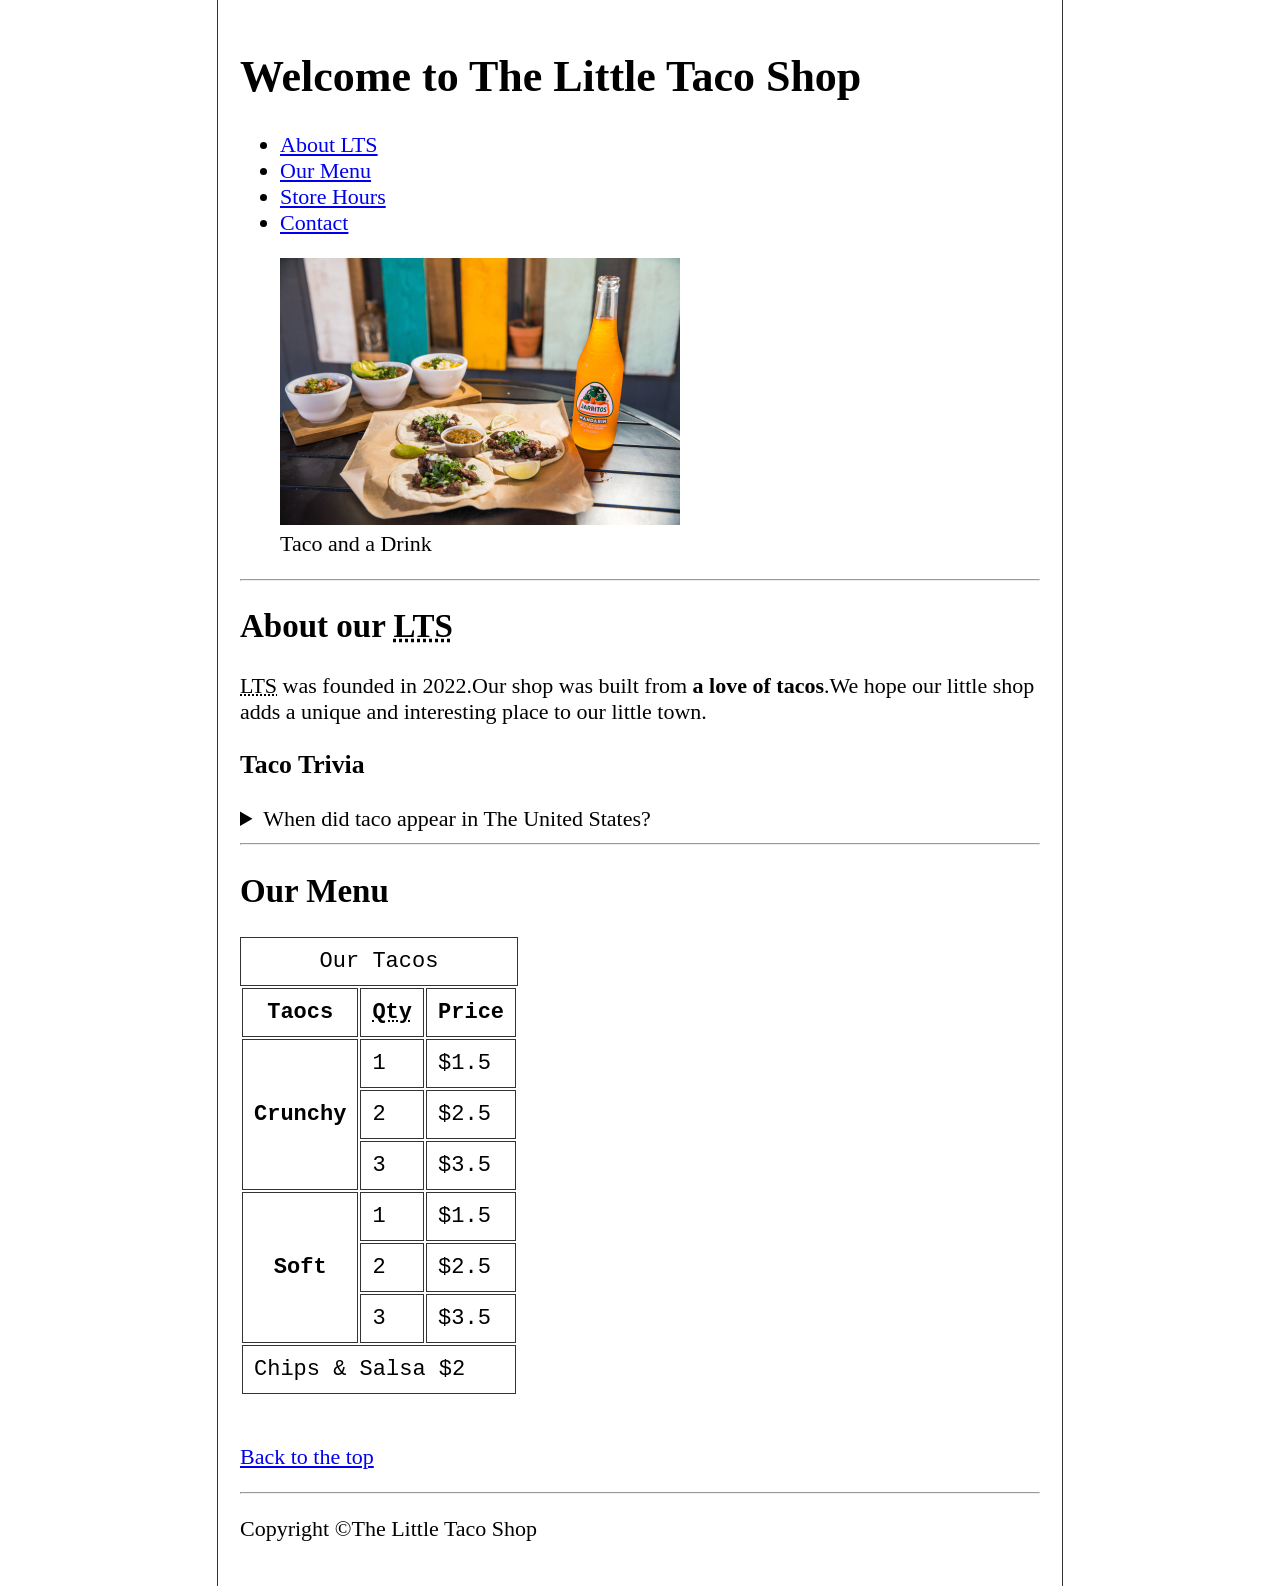
<file: index.html>
<!DOCTYPE html>
<html lang="en">


    <head>
    <meta charset="UTF-8">
    <meta name="author" content="Ethan">
    <meta name="description" content="The official website for The Little Taco Shop">
    <title>The Little Taco Shop</title>
    <link rel="icon" href="img/favicon.ico" type="image/x-icon">
    <link rel="stylesheet" href="css/style.css">
    </head>


    <body>
        <header>
            <h1>Welcome to The Little Taco Shop</h1>
            <nav>
                <ul>
                    <li>
                        <a href="#about">About <abbr title="The Little Taco Shop">LTS</abbr></a>
                    </li>
                    <li>
                        <a href="#menu">Our Menu</a>
                    </li>
                    <li>
                        <a href="hours.html">Store Hours</a>
                    </li>
                    <li>
                        <a href="contact.html">Contact</a>
                    </li>
                   
                </ul>
            </nav>
            <figure>
                <img src="img/tacos_and_drink_400x267.png" alt="Taco and a drink" title="We love tacos!" width="400" height="267">
                <figcaption>
                    Taco and a Drink
                </figcaption>
            </figure>
        </header>
        <hr>
        <main>
            <article id="about">
                <h2>About our <abbr title="The Little Taco Shop">LTS</abbr></h2>
                <p>
                    <abbr title="The Little Taco Shop">LTS</abbr> was founded in <time datetime="2022">2022</time>.Our shop was built from <strong>a love of tacos</strong>.We hope our little shop adds a unique and interesting place to our little town.
                </p>
                <aside>
                    <h3>Taco Trivia</h3>
                    <details>
                        <summary>
                            When did taco appear in The United States?
                        </summary>
                        <p>Lorem ipsum dolor sit amet consectetur, adipisicing elit. Possimus doloribus error quibusdam amet nesciunt. Cupiditate quidem soluta aliquam aliquid veritatis minus vel, pariatur explicabo hic dolorem culpa tempore sed repudiandae! <time datetime="1905">1905</time>.</p>
                    </details>
                </aside>
            </article>

            <hr>
            <article id="menu">
                <h2>Our Menu</h2>
                <table>
                    <caption>Our Tacos</caption>
                    <thead>
                        <tr>
                            <th>Taocs</th>
                            <th scope="col"><abbr title="Quantity">Qty</abbr></th>
                            <th scope="col">Price</th>
                        </tr>
                    </thead>
                    <tbody>
                        <tr>
                            <th scope="row" rowspan="3">Crunchy</th>
                            <td>1</td>
                            <td>$1.5</td>
                        </tr>
                        <tr>
                            <td>2</td>
                            <td>$2.5</td>
                        </tr>
                        <tr>
                            <td>3</td>
                            <td>$3.5</td>
                        </tr>
                    
                        <tr>
                            <th scope="row" rowspan="3">Soft</th>
                            <td>1</td>
                            <td>$1.5</td>
                        </tr>
                        <tr>
                            <td>2</td>
                            <td>$2.5</td>
                        </tr>
                        <tr>
                            <td>3</td>
                            <td>$3.5</td>
                        </tr>
                    
                    </tbody>
                    <tfoot>
                        <tr>
                            <td colspan="3">Chips &amp; Salsa $2</td>
                        </tr>
                    </tfoot>
                </table>
                <br>
                <p>
                    <a href="#">Back to the top</a>
                </p>
            </article>

        </main>
        <hr>
        <footer>
            <p>
                Copyright &copy;The Little Taco Shop
            </p>
        </footer>
    </body>
</html>
</file>
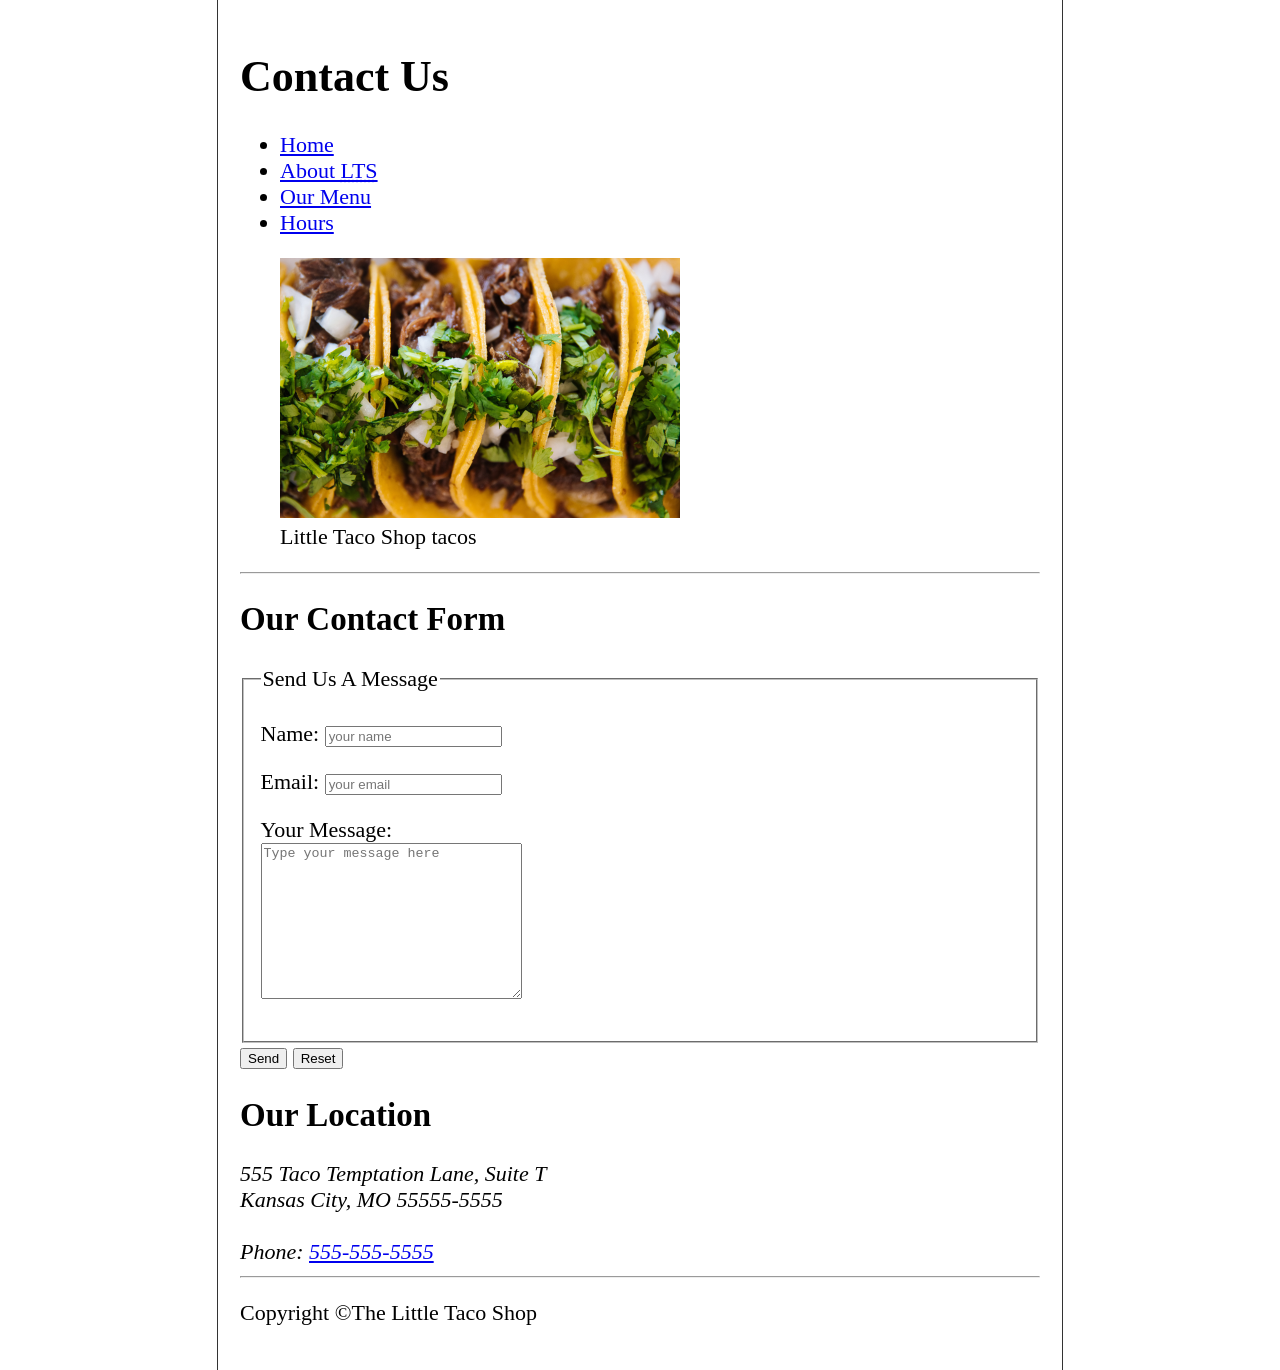
<file: contact.html>
<!DOCTYPE html>
<html lang="en">


    <head>
    <meta charset="UTF-8">
    <meta name="author" content="Ethan">
    <meta name="description" content="Contact Information for The Little Taco Shop">
    <title>Contact us - LTS</title>
    <link rel="icon" href="img/favicon.ico" type="image/x-icon">
    <link rel="stylesheet" href="css/style.css">
    </head>


    <body>
        <header>
            <h1>Contact Us</h1>
            <nav>
                <ul>

                    <li>
                        <a href="/">Home</a>
                    </li>
                    <li>
                        <a href="/#about">About <abbr title="The Little Taco Shop">LTS</abbr></a>
                    </li>
                    <li>
                        <a href="/#menu">Our Menu</a>
                    </li>
                    <li>
                        <a href="hours.html">Hours</a>
                    </li>
                   
                </ul>
            </nav>
            <figure>
                <img src="img/tacos_close_up_400x260.png" alt="Little Taco Shop tacos" title="Tacps ready to eat" width="400" height="260">
                <figcaption>
                    Little Taco Shop tacos
                </figcaption>
            </figure>
        </header>

        <hr>

        <main>
            <section>
                <h2>Our Contact Form</h2>
    
                <form action="https://httpbin.org/get" method="get">
                    <fieldset>
                        <legend>Send Us A Message</legend>
                        <p>
                            <label for="name">Name:</label>
                            <input type="text" name="name" id="name" placeholder="your name" required>
                        </p>
                        <p>
                            <label for="email">Email:</label>
                            <input type="email" name="email" id="email" placeholder="your email" required>
                        </p>
                        <p>
                            <label for="message">Your Message:</label>
                            <br>
                            <textarea name="message" id="message" cols="30" rows="10"
                                placeholder="Type your message here"></textarea>
                        </p>
                    </fieldset>
                    <button type="submit">Send</button>
                    <button type="reset">Reset</button>
                </form>
            </section>
            <section>
                <h2>Our Location</h2>
                <address>
                    555 Taco Temptation Lane, Suite T<br>
                    Kansas City, MO 55555-5555
                    <br><br>
                    Phone: <a href="tel:+5555555555">555-555-5555</a>
                </address>
            </section>
        </main>
        <hr>
        <footer>
            <p>
                Copyright &copy;The Little Taco Shop
            </p>
        </footer>
    </body>
</html>
</file>
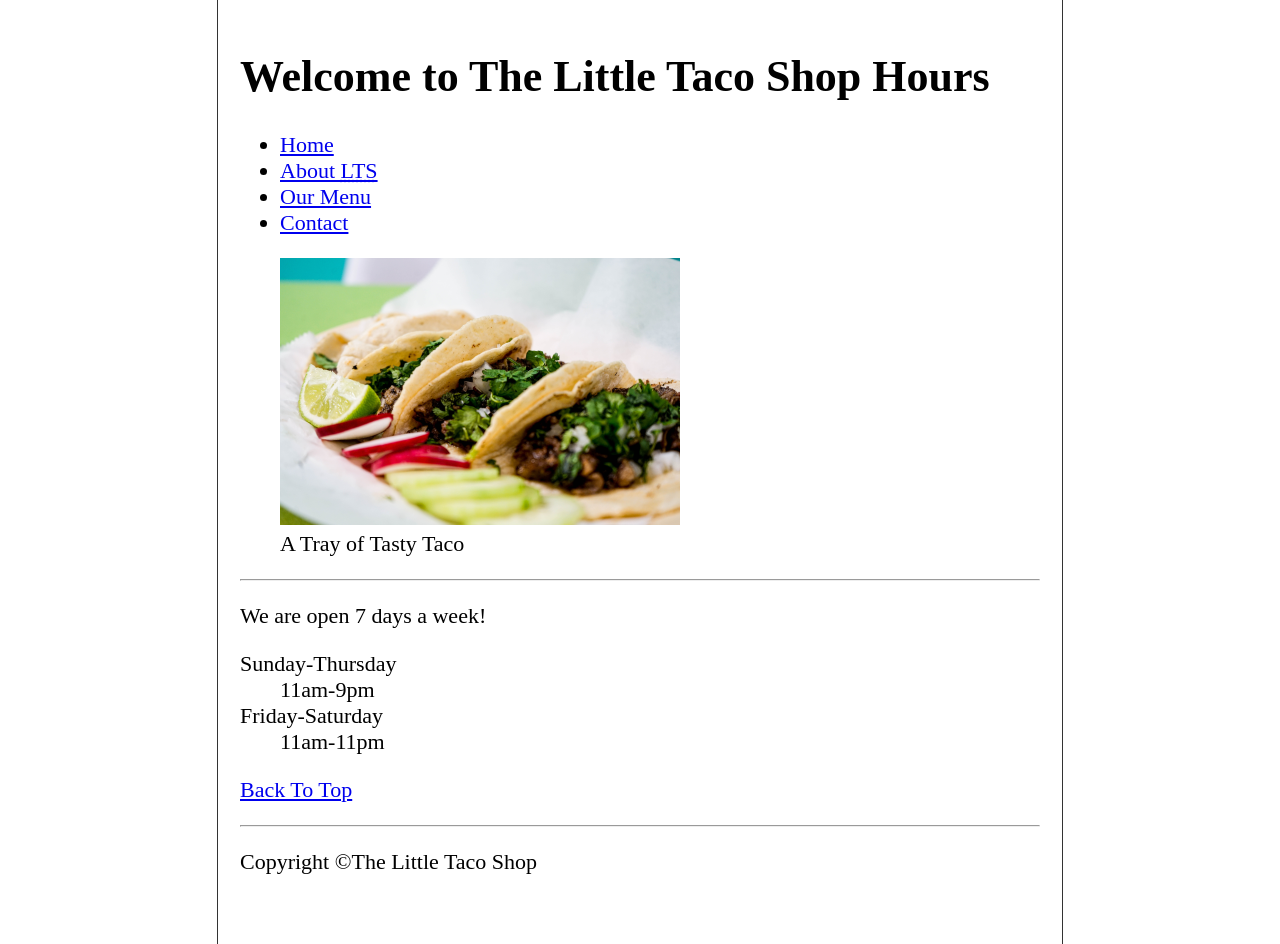
<file: hours.html>
<!DOCTYPE html>
<html lang="en">


    <head>
    <meta charset="UTF-8">
    <meta name="author" content="Ethan">
    <meta name="description" content="Store hours for The Little Taco Shop">
    <title>The Little Taco Shop  Hours</title>
    <link rel="icon" href="img/favicon.ico" type="image/x-icon">
    <link rel="stylesheet" href="css/style.css">
    </head>


    <body>
        <header>
            <h1>Welcome to The Little Taco Shop Hours</h1>
            <nav>
                <ul>
                    <li>
                        <a href="/">Home</a>
                    </li>
                    <li>
                        <a href="/#about">About <abbr title="The Little Taco Shop">LTS</abbr></a>
                    </li>
                    <li>
                        <a href="/#menu">Our Menu</a>
                    </li>
                    <li>
                        <a href="contact.html">Contact</a>
                    </li>
                   
                </ul>
            </nav>
            <figure>
                <img src="img/tacos_tray_400x267.png" alt="A Tray of Tasty Taco" title="We love trays of tacos!" width="400" height="267">
                <figcaption>
                    A Tray of Tasty Taco
                </figcaption>
            </figure>
        </header>
        <hr>
        <main>
            <p>
                We are open 7 days a week!
            </p>
            <dl>
                <dt>Sunday-Thursday</dt>
                <dd>11am-9pm</dd>
                <dt>Friday-Saturday</dt>
                <dd>11am-11pm</dd>
            </dl>
            <p>
                <a href="#">Back To Top</a>
            </p>
        </main>
        <hr>
        <footer>
            <p>
                Copyright &copy;The Little Taco Shop
            </p>
        </footer>
    </body>
</html>
</file>
<file: css/style.css>
html {
    font-size: 22px;
}

body {
    min-height: 100vh;
    max-width: 800px;
    margin: 0 auto;
    padding: 1rem;
    border-left: 1px solid #333;
    border-right: 1px solid #333;
}

th, td, caption {
    border: 1px solid #333;
    font-family: 'Courier New', Courier, monospace;
    border-collapse: separate;
    padding: 0.5rem;
}
</file>
